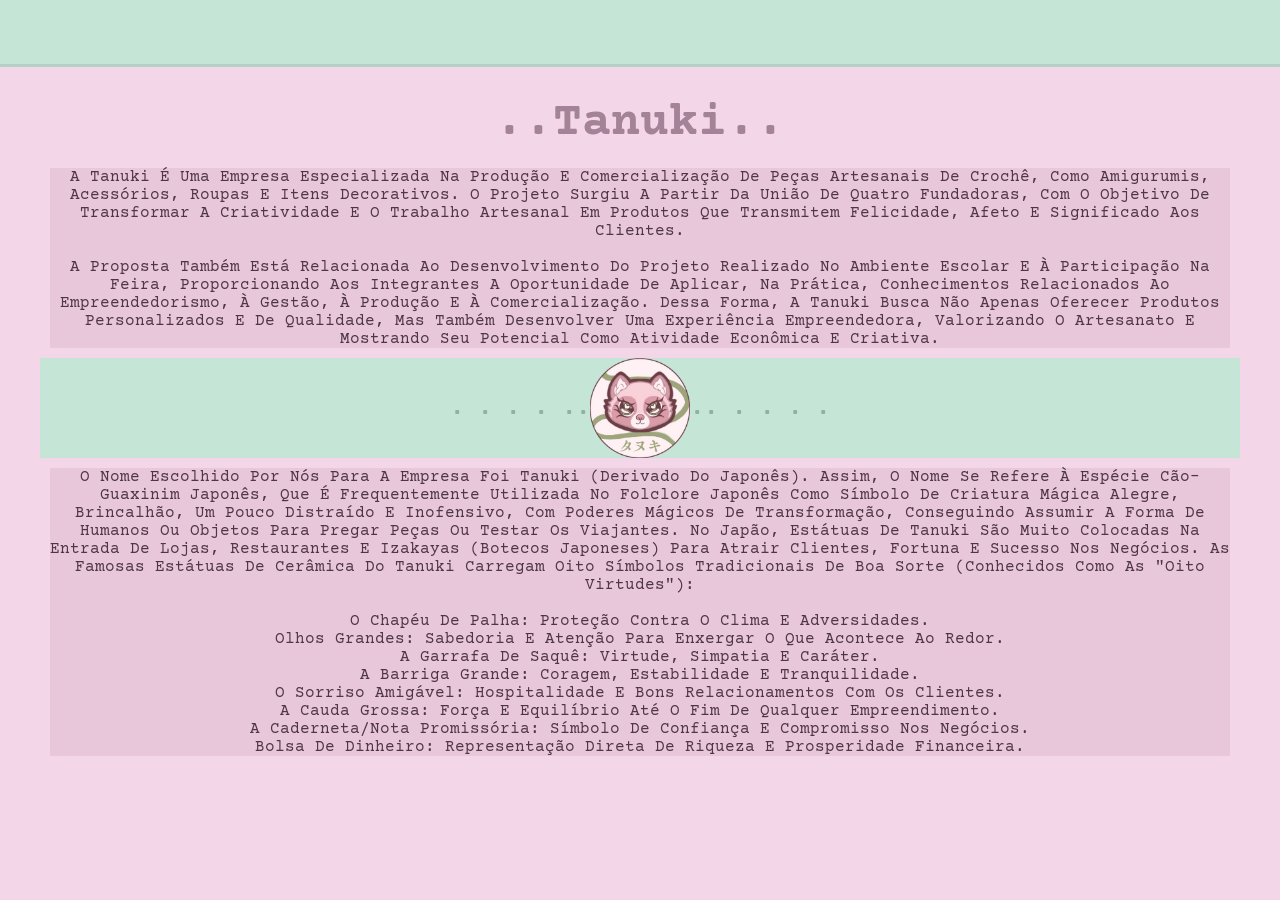
<file: tanuki/saibamais.html>
<!DOCTYPE html>
<html lang="en">

<head>
    <meta charset="UTF-8">
    <meta name="viewport" content="width=device-width, initial-scale=1.0">
    <title>Saiba mais sobre nós</title>
    <link rel="preconnect" href="https://fonts.googleapis.com">
    <link rel="preconnect" href="https://fonts.gstatic.com" crossorigin>
    <link href="https://fonts.googleapis.com/css2?family=Courier+Prime:ital,wght@0,400;0,700;1,400;1,700&display=swap"
        rel="stylesheet">
    <link rel="stylesheet" href="saibamais.css">
</head>

<body>
    <header class="header">
        <section>
        </section>
    </header>

    <div class="home-container">
        <section class="home">
            <div class="content">
                <br><br><br>
                <h1>..Tanuki..</h1>
                <br>
                <div class="row">
                    <p>A Tanuki é uma empresa especializada na produção e comercialização de peças artesanais de crochê,
                        como
                        amigurumis, acessórios, roupas e itens decorativos. O projeto surgiu a partir da união de quatro
                        fundadoras,
                        com o objetivo de transformar a criatividade e o trabalho artesanal em produtos que transmitem
                        felicidade,
                        afeto e significado aos clientes.
                    </p>
                    <br>
                    <p>
                        A proposta também está relacionada ao desenvolvimento do projeto realizado no ambiente escolar e
                        à
                        participação na feira, proporcionando aos integrantes a oportunidade de aplicar, na prática,
                        conhecimentos
                        relacionados ao empreendedorismo, à gestão, à produção e à comercialização. Dessa forma, a
                        Tanuki
                        busca
                        não
                        apenas oferecer produtos personalizados e de qualidade, mas também desenvolver uma experiência
                        empreendedora, valorizando o artesanato e mostrando seu potencial como atividade econômica e
                        criativa.
                    </p>
                </div>
            </div>
            <div class="image">
                <h1>.     .   .  . ..</h1>
                <img src="401 Sem Título_20261104163845.png" alt="logo" width="100px">
                <h1>.. .  .   .     .</h1>
            </div>
            <div class="content">
                <div class="row">
                    <p>O nome escolhido por nós para a empresa foi Tanuki (derivado do japonês). Assim, o nome se refere à espécie cão-guaxinim
                        japonês, que é frequentemente utilizada no folclore japonês como símbolo de criatura mágica
                        alegre,
                        brincalhão, um pouco distraído e inofensivo, com poderes mágicos de transformação, conseguindo
                        assumir a forma de humanos ou objetos para pregar peças ou testar os viajantes. No Japão,
                        estátuas
                        de Tanuki são muito colocadas na entrada de lojas, restaurantes e izakayas (botecos japoneses)
                        para
                        atrair clientes, fortuna e sucesso nos negócios. As famosas estátuas de cerâmica do Tanuki
                        carregam
                        oito símbolos tradicionais de boa sorte (conhecidos como as "Oito Virtudes"):
                    </p>
                    <br>
                    <p>O chapéu de palha: Proteção contra o clima e adversidades. <br>
                        Olhos grandes: Sabedoria e atenção para enxergar o que acontece ao redor. <br>
                        A garrafa de saquê: Virtude, simpatia e caráter. <br>
                        A barriga grande: Coragem, estabilidade e tranquilidade. <br>
                        O sorriso amigável: Hospitalidade e bons relacionamentos com os clientes. <br>
                        A cauda grossa: Força e equilíbrio até o fim de qualquer empreendimento. <br>
                        A caderneta/nota promissória: Símbolo de confiança e compromisso nos negócios. <br>
                        Bolsa de dinheiro: Representação direta de riqueza e prosperidade financeira. <br>

                    </p>
                </div>
            </div>
        </section>
    </div>
</body>

</html>
</file>
<file: tanuki/saibamais.css>
:root {
  --border: 0.2rem solid rgb(181, 208, 196);
}

* {
    margin: 0;
    padding: 0;
    outline: none;
    border: none;
    text-decoration: none;
    text-transform: capitalize;
    transition: 0.2s linear;
    font-family: "Courier Prime", monospace;
}

body {
    background-color: rgb(243, 215, 232);
}

section {
    padding: 2rem 1rem;
    margin: 0 auto;
    max-width: 1200px;
}

.header {
    position: fixed;
    top: 0;
    left: 0;
    right: 0;
    z-index: 99;
    border-bottom: var(--border);
    background-color: rgb(197, 229, 215);
}

.content {
    max-width: 1500px;
    margin: 0 auto;
    padding: 10px;
}

.content h1 {
    text-align: center;
    font-size: 3rem;
    color: rgb(164, 130, 151);
}

.home .row {
    background-color: rgb(232, 199, 218);
}

.row p {
    color: rgb(79, 54, 70);
    text-align: center;
}

.image {
    background-color: rgb(197, 229, 215);
    display: flex;
    justify-content: center;
    align-items: center;
}

.image h1 {
    color: rgb(140, 179, 162);
}
</file>
